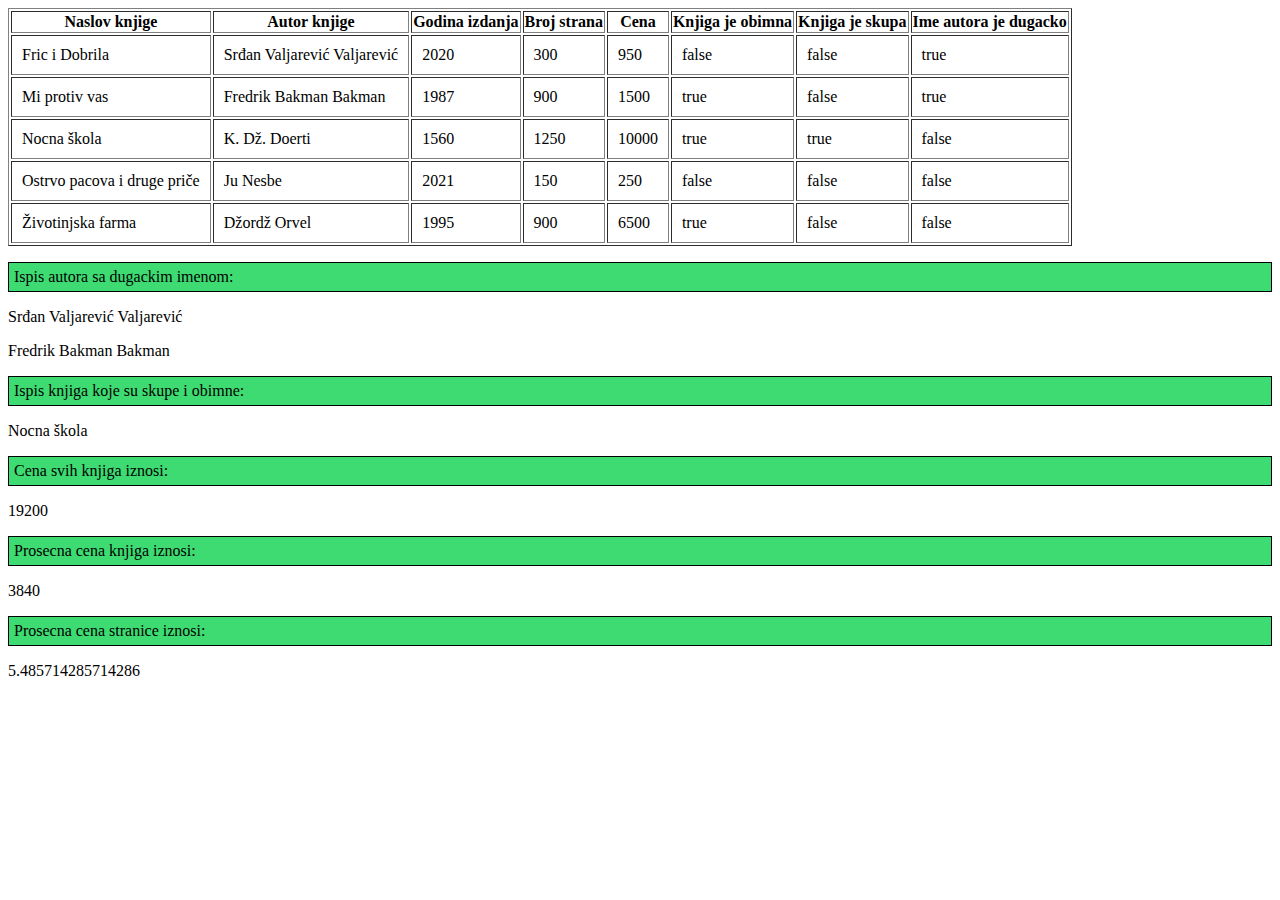
<file: D_12_7801_Dusan_Vuckovic/index.html>
<!DOCTYPE html>
<html lang="en">

<head>
    <meta charset="UTF-8">
    <meta http-equiv="X-UA-Compatible" content="IE=edge">
    <meta name="viewport" content="width=device-width, initial-scale=1.0">
    <title>Knjiga</title>
    <style>
        .btn {
            border: 1px solid black;
            padding: 5px;
            background-color: rgb(61, 219, 114);
        }
    </style>
</head>

<body>
    <div id="tabela"></div>
    <div>
        <p class="btn">Ispis autora sa dugackim imenom:</p>
        <p id="autori"></p>
    </div>
    <div>
        <p class="btn">Ispis knjiga koje su skupe i obimne:</p>
        <p id="naslovi"></p>
    </div>
    <div>
        <p class="btn">Cena svih knjiga iznosi:</p>
        <p id="cena"></p>
    </div>
    <div>
        <p class="btn">Prosecna cena knjiga iznosi:</p>
        <p id="prosecna"></p>
    </div>
    <div>
        <p class="btn">Prosecna cena stranice iznosi:</p>
        <p id="stranica"></p>
    </div>

    <script src="script.js" type="module"></script>
</body>

</html>
</file>
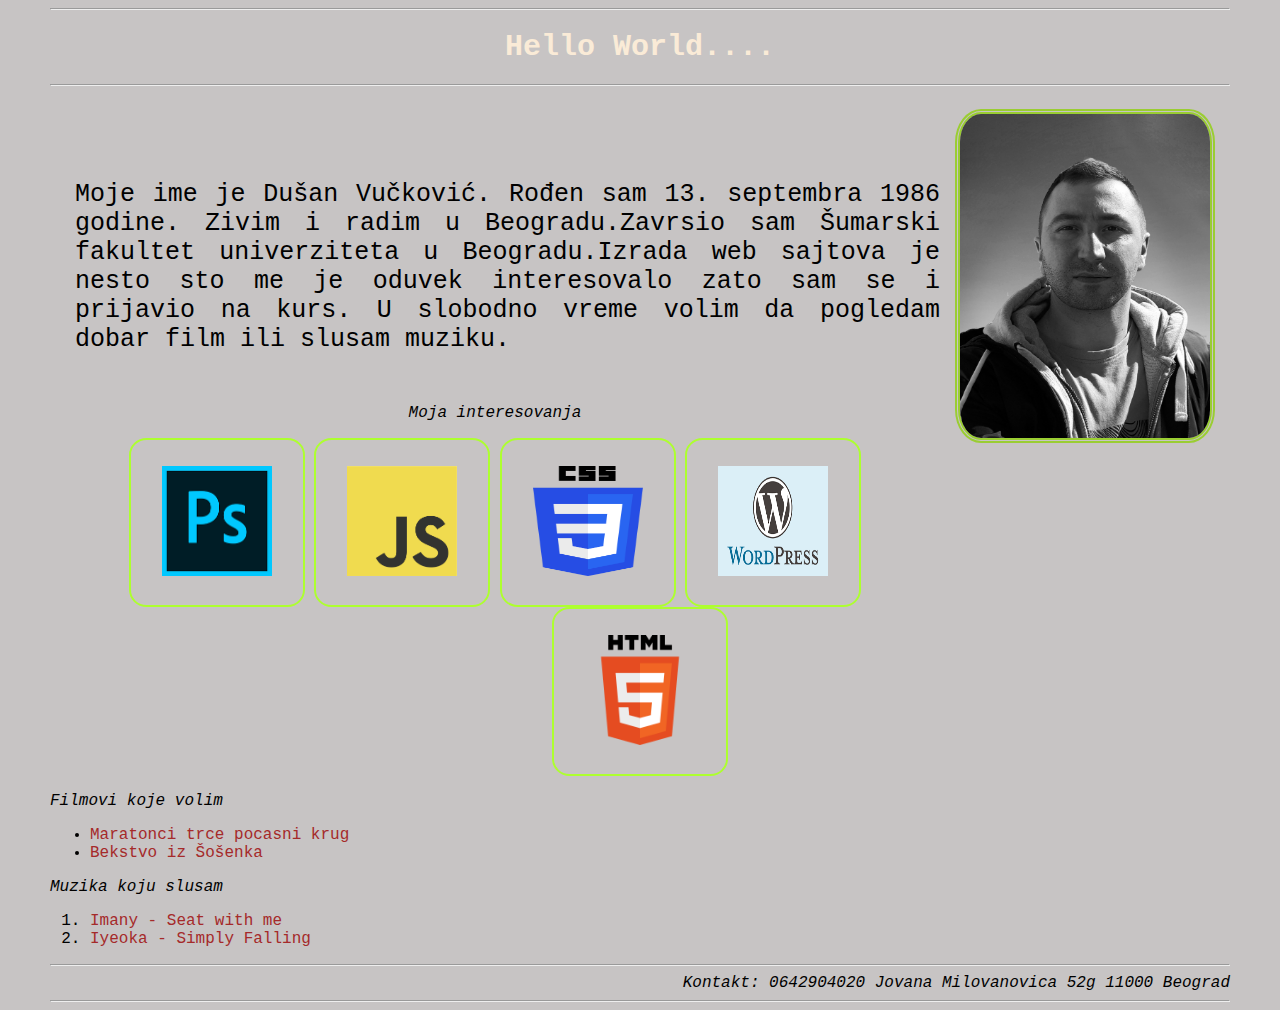
<file: D_1_7801_Dusan_Vuckovic/index.html>
<!DOCTYPE html>
<html lang="en">

<head>
    <meta charset="UTF-8">
    <meta http-equiv="X-UA-Compatible" content="IE=edge">
    <meta name="viewport" content="width=device-width, initial-scale=1.0">
    <title>Portfolio</title>
    <link rel="stylesheet" href="portfolio.css">
</head>

<body>

    <div>
        <hr>
        <h1><b><span>Hello World....</span></b></h1>
        <hr>
        <img id="mojaFotografija" src="asets/cv_photo.jpg">
        <br>
        <br>
        <p class="oMeni"> Moje ime je Dušan Vučković. Rođen sam 13. septembra 1986 godine. Zivim i radim u
            Beogradu.Zavrsio sam Šumarski fakultet univerziteta u Beogradu.Izrada web sajtova je nesto sto me je oduvek
            interesovalo zato sam se i prijavio na kurs. U slobodno vreme volim da pogledam dobar film ili slusam
            muziku. </p>
    </div>

    <div>
        <center>
            <p><i>Moja interesovanja</i></p>

            <button><img src="asets/photoshop.png" alt="Photoshop"></button>
            <button><img src="asets/JavaScript.png" alt="JavaScript"></button>
            <button><img src="asets/css.png" alt="Css"></button>
            <button><img src="asets/wordpress.png" alt="Wordpress"></button>
            <button><img src="asets/html.png" alt="HTML"></button>
        </center>


    </div>
    <div>
        <p><i>Filmovi koje volim</i></p>
        <ul>
            <li><a href="https://www.imdb.com/title/tt0084302/?ref_=nv_sr_srsg_0" target="blank_">Maratonci trce
                    pocasni
                    krug</a>
            </li>
            <li><a href="https://www.imdb.com/title/tt0111161/" target="blank_">Bekstvo iz Šošenka</a></li>
        </ul>
    </div>

    <div>
        <p><i>Muzika koju slusam</i></p>
        <ol>
            <li><a href="https://www.youtube.com/watch?v=4eEmBAJgr5I" target="blank_"> Imany - Seat with me</a></li>
            <li><a href="https://www.youtube.com/watch?v=9Pes54J8PVw" target="blank_"> Iyeoka - Simply Falling</a>
            </li>
        </ol>
    </div>
    <hr>
    <footer>
        <address>
            Kontakt:
            0642904020
            Jovana Milovanovica 52g
            11000 Beograd
        </address>

    </footer>

    <!-- test stranica za ITBootcamp -->
    <hr>
</body>

</html>
</file>
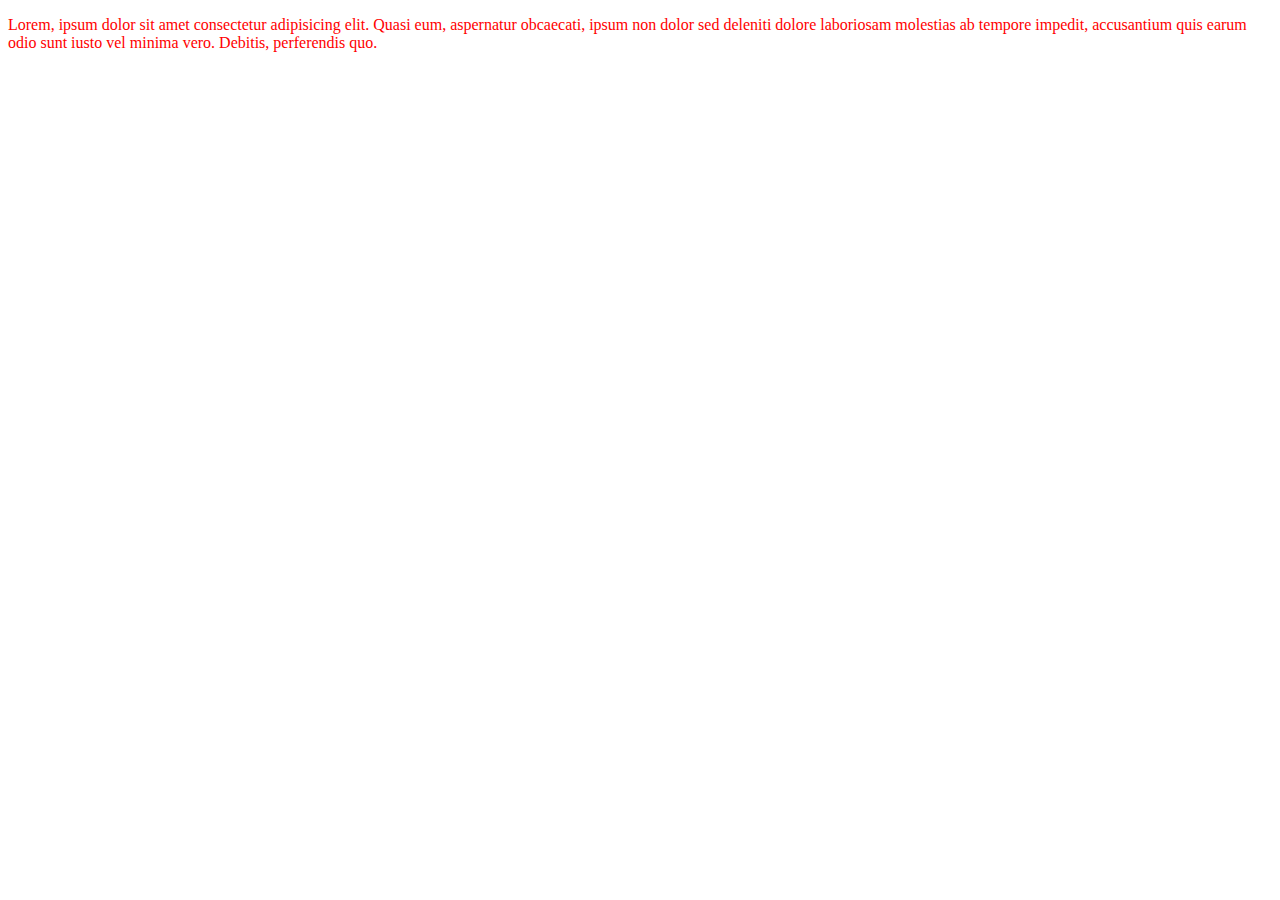
<file: D_7_7801_Dusan_Vuckovic/index.html>
<!DOCTYPE html>
<html lang="en">

<head>
    <meta charset="UTF-8">
    <meta http-equiv="X-UA-Compatible" content="IE=edge">
    <meta name="viewport" content="width=device-width, initial-scale=1.0">
    <title>Domaci nedelja odmora</title>
</head>

<body>
    <!-- <script src="if.js"></script> -->
    <!-- <script src="petlje.js"></script> -->
    <script src="switch.js"></script>

</body>

</html>
</file>
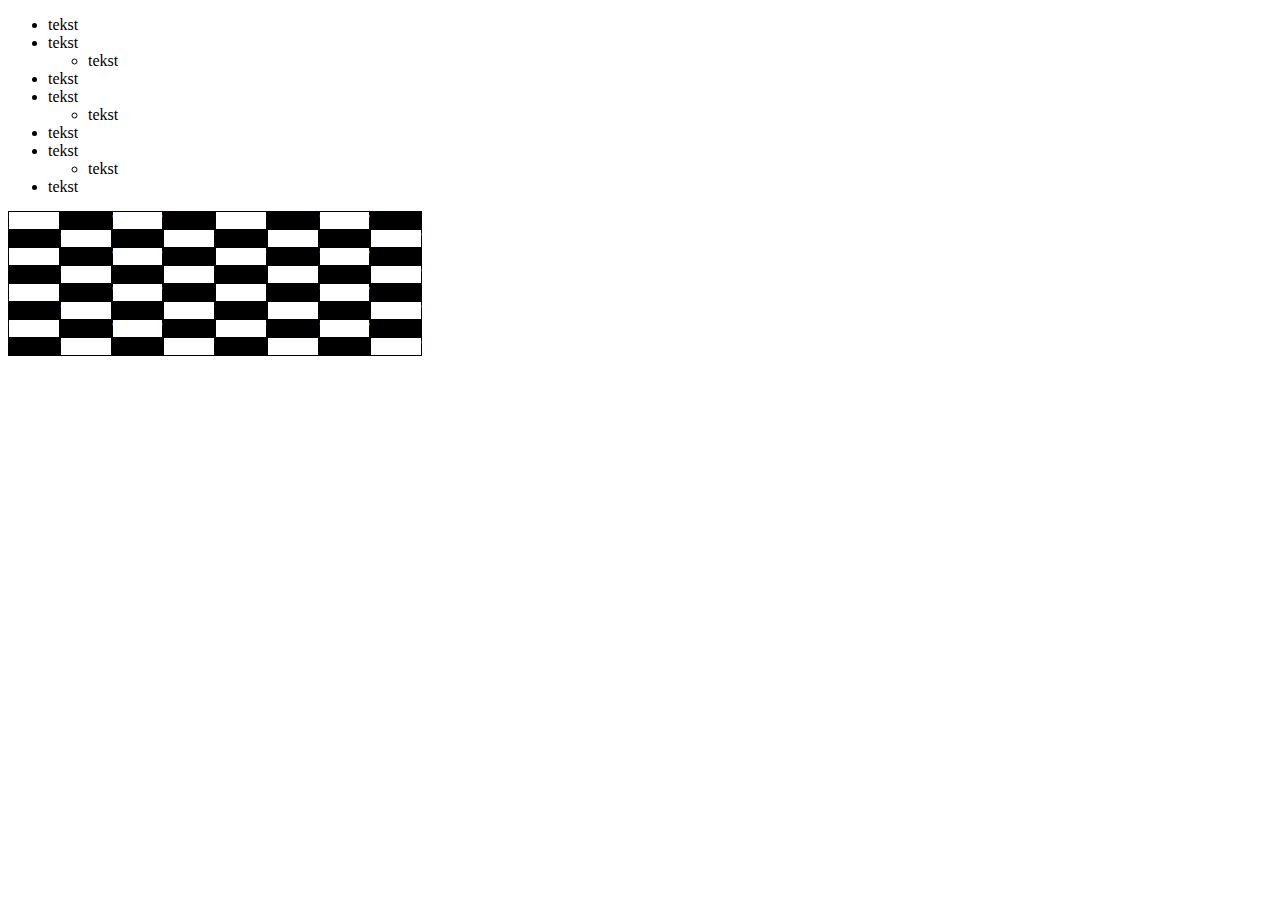
<file: SN_1_7801_Dusan_Vuckovic/index.html>
<!DOCTYPE html>
<html lang="en">

<head>
    <meta charset="UTF-8">
    <meta http-equiv="X-UA-Compatible" content="IE=edge">
    <meta name="viewport" content="width=device-width, initial-scale=1.0">
    <title>Domaci nedelja odmora</title>
</head>

<body>
    <!-- <script src="if.js"></script> -->
    <script src="petlje.js"></script>
    <!-- <script src="switch.js"></script> -->

</body>

</html>
</file>
<file: D_1_7801_Dusan_Vuckovic/portfolio.css>
body {
    background-color: rgb(199, 196, 196);
    font-family: 'Courier New', Courier, monospace;
    margin-left: 50px;
    margin-right: 50px;
}

h1 {
    text-align: center;
    color: antiquewhite;
    font-size: 30px;
}

#mojaFotografija {

    width: 250px; 
    height: auto;
    border-radius: 10%;
    border: yellowgreen solid 5px;
    border-style: double;
    margin: 15px;
    float: right;
}
.oMeni {
   padding: 25px;
   font-size: 25px;
   text-align: justify;
}

img {
    width: 110px;
    height: 110px;
    margin: 25px;
}


li a{ 
    text-decoration: none;
    color: brown;
}

li a:hover{
    color: rgb(71, 55, 30);
}
button {
    background: none;
    border: 2px solid greenyellow;
    border-radius: 10%;
}
button:hover {
    background-color: grey;
    transition: 0.8s;
}
address {
    text-align: right;
}
</file>
